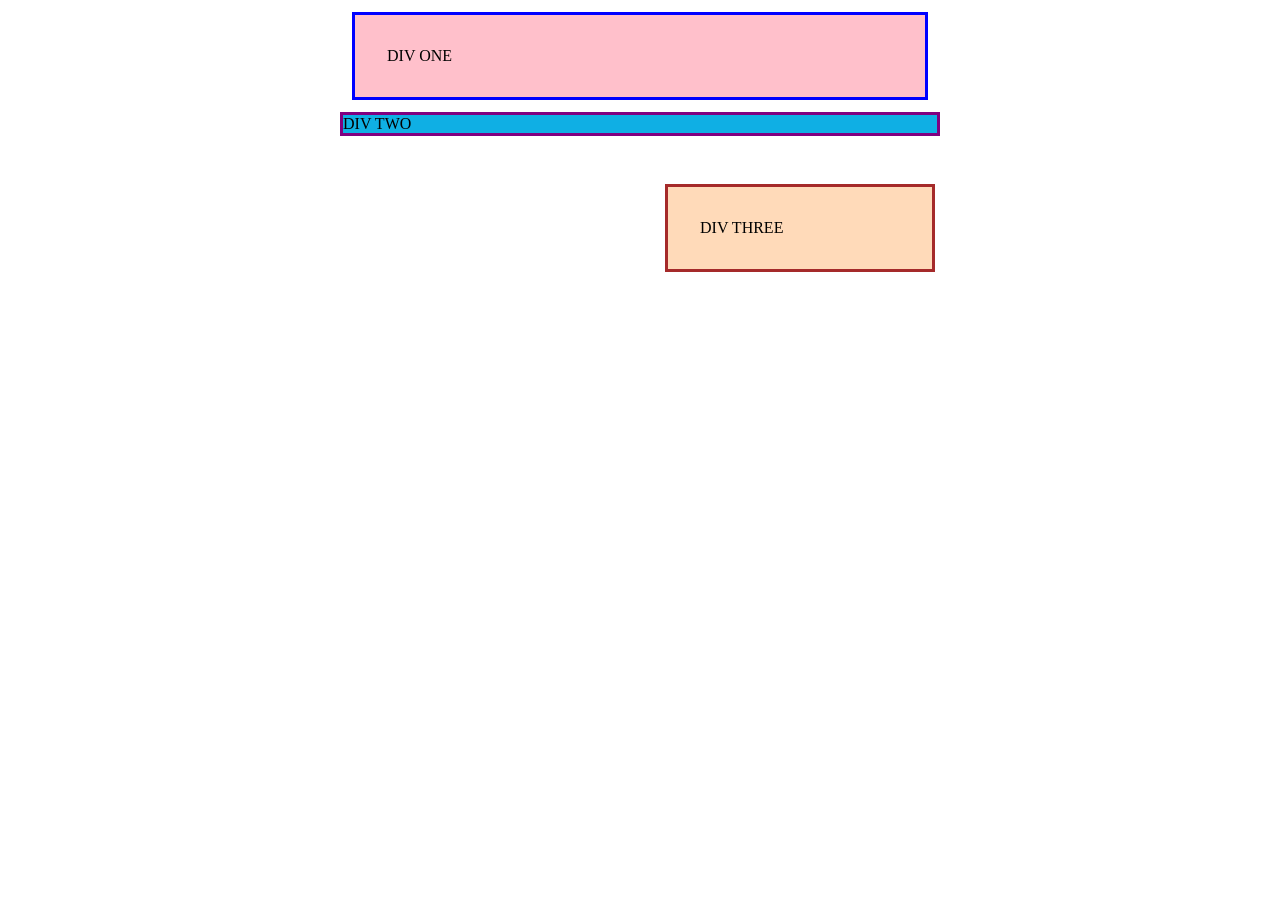
<file: foundations/block-and-inline/01-margin-and-padding-1/index.html>
<!DOCTYPE html>
<html lang="en">
  <head>
    <meta charset="UTF-8" />
    <meta http-equiv="X-UA-Compatible" content="IE=edge" />
    <meta name="viewport" content="width=device-width, initial-scale=1.0" />
    <title>Margin and Padding exercise</title>
    <link rel="stylesheet" href="style.css" />
  </head>
  <body>
    <div class="one">DIV ONE</div>
    <div class="two">DIV TWO</div>
    <div class="three">DIV THREE</div>
  </body>
</html>
</file>
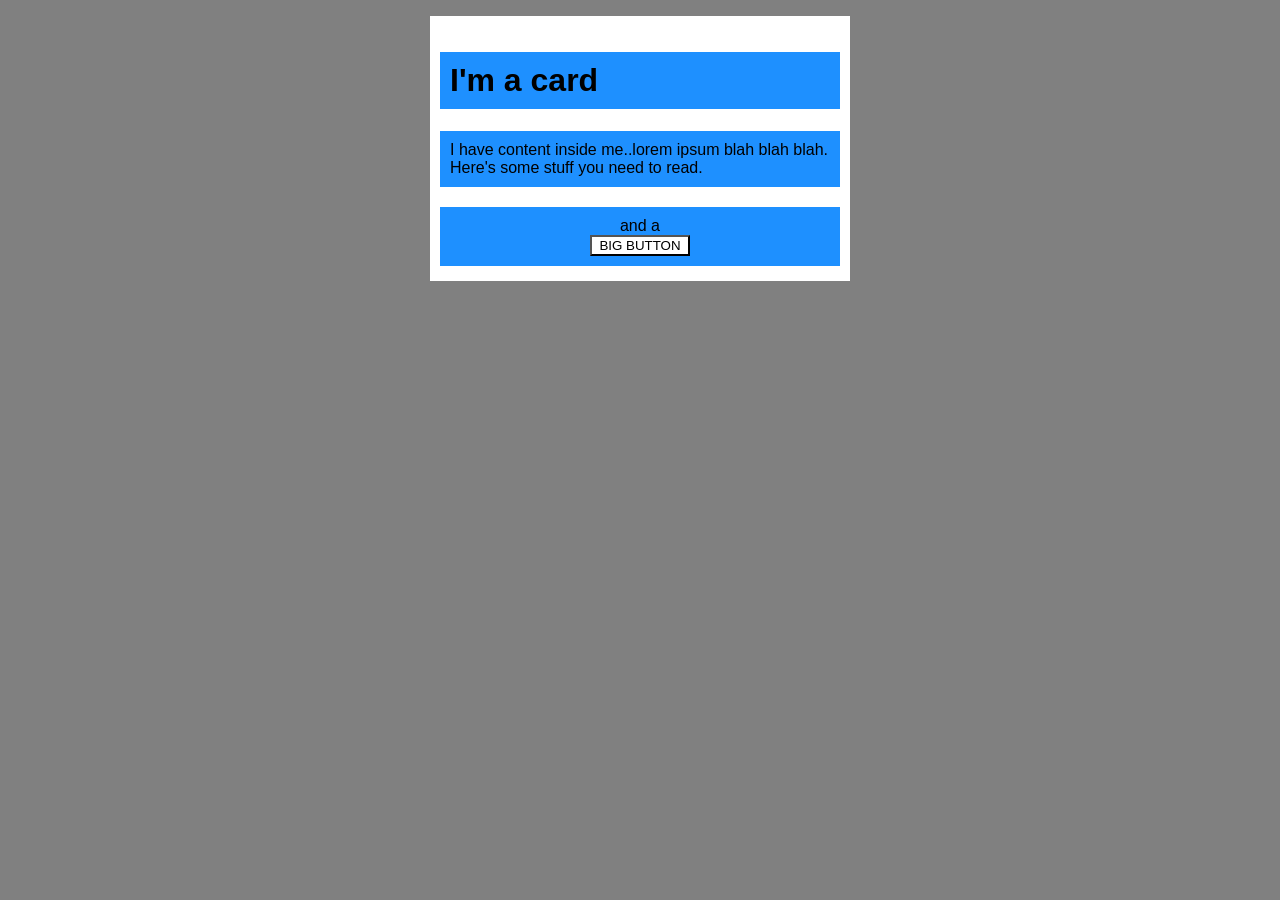
<file: foundations/block-and-inline/02-margin-and-padding-2/index.html>
<!DOCTYPE html>
<html lang="en">
  <head>
    <meta charset="UTF-8" />
    <meta http-equiv="X-UA-Compatible" content="IE=edge" />
    <meta name="viewport" content="width=device-width, initial-scale=1.0" />
    <title>Margin and Padding exercise 2</title>
    <link rel="stylesheet" href="style.css" />
  </head>
  <body>
    <div class="card">
      <h1 class="title">I'm a card</h1>
      <div class="content">
        I have content inside me..lorem ipsum blah blah blah. Here's some stuff
        you need to read.
      </div>
      <div class="button-container">and a <button>BIG BUTTON</button></div>
    </div>
  </body>
</html>
</file>
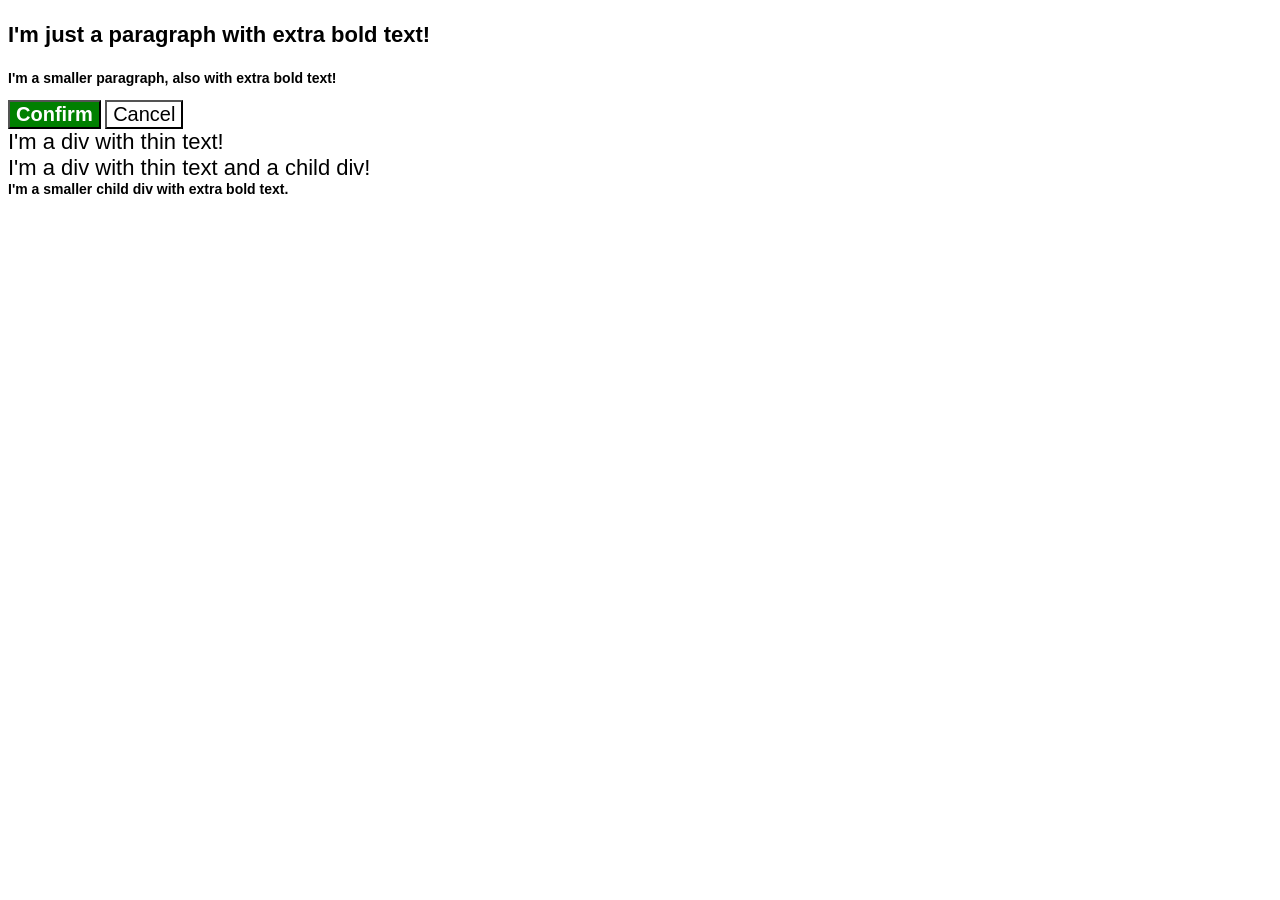
<file: foundations/cascade/01-cascade-fix/index.html>
<!DOCTYPE html>
<html lang="en">
  <head>
    <meta charset="UTF-8" />
    <meta http-equiv="X-UA-Compatible" content="IE=edge" />
    <meta name="viewport" content="width=device-width, initial-scale=1.0" />
    <title>Fix the Cascade</title>
    <link rel="stylesheet" href="style.css" />
  </head>
  <body>
    <p class="para">I'm just a paragraph with extra bold text!</p>
    <p class="para small-para">
      I'm a smaller paragraph, also with extra bold text!
    </p>

    <button id="confirm-button" class="button confirm">Confirm</button>
    <button id="cancel-button" class="button cancel">Cancel</button>

    <div class="text">I'm a div with thin text!</div>
    <div class="text">
      I'm a div with thin text and a child div!
      <div class="text child">
        I'm a smaller child div with extra bold text.
      </div>
    </div>
  </body>
</html>
</file>
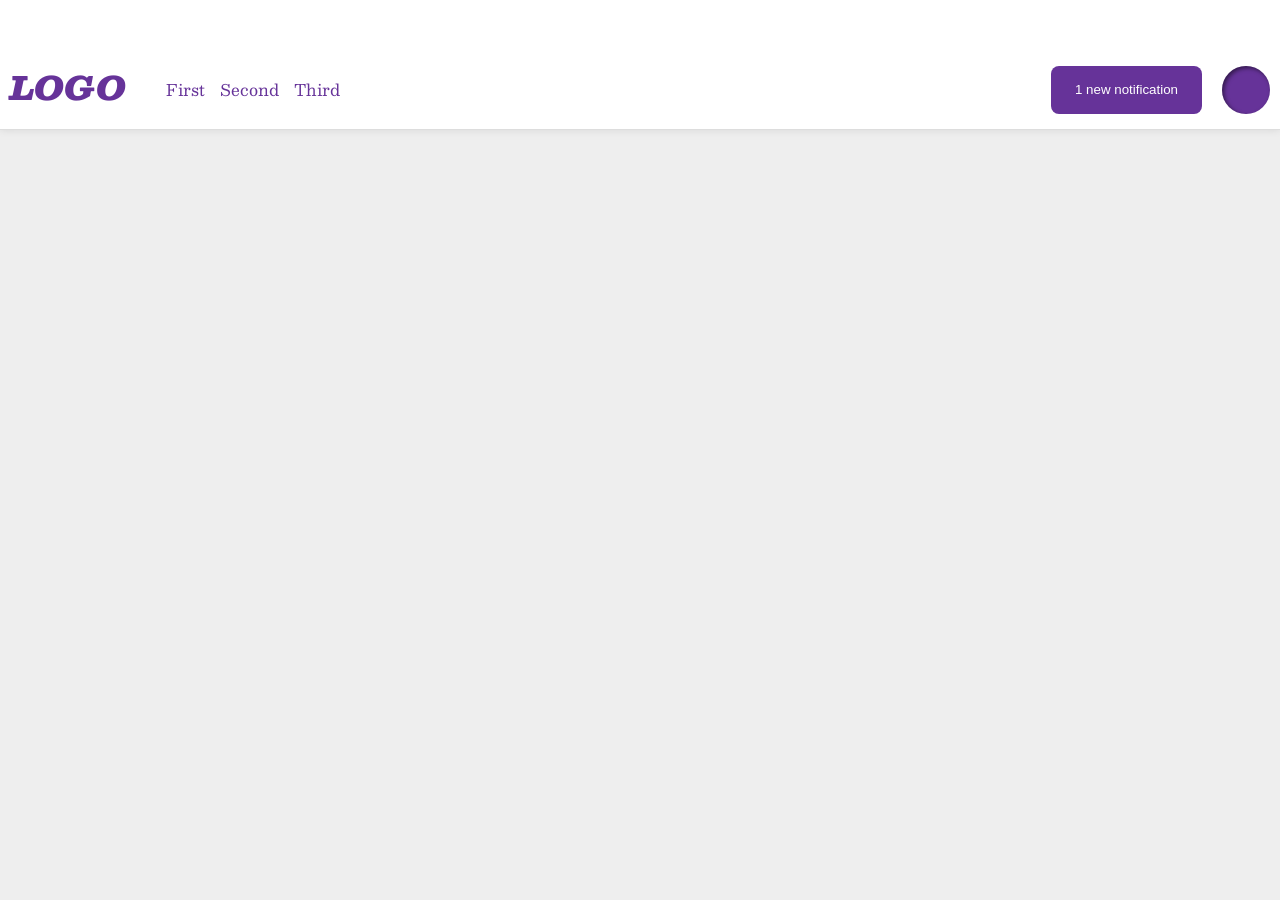
<file: foundations/flex/03-flex-header-2/index.html>
<!DOCTYPE html>
<html lang="en">
  <head>
    <meta charset="UTF-8" />
    <meta http-equiv="X-UA-Compatible" content="IE=edge" />
    <meta name="viewport" content="width=device-width, initial-scale=1.0" />
    <title>Flex Header 2</title>
    <link rel="stylesheet" href="style.css" />
  </head>
  <body>
    <div class="header">
      <div class="left-content">
        <div class="logo">LOGO</div>
        <ul class="links">
          <li><a href="https://google.com">First</a></li>
          <li><a href="https://google.com">Second</a></li>
          <li><a href="https://google.com">Third</a></li>
        </ul>
      </div>
      <div class="right-content">
        <button class="notifications">1 new notification</button>
        <div class="profile-image"></div>
      </div>
    </div>
  </body>
</html>
</file>
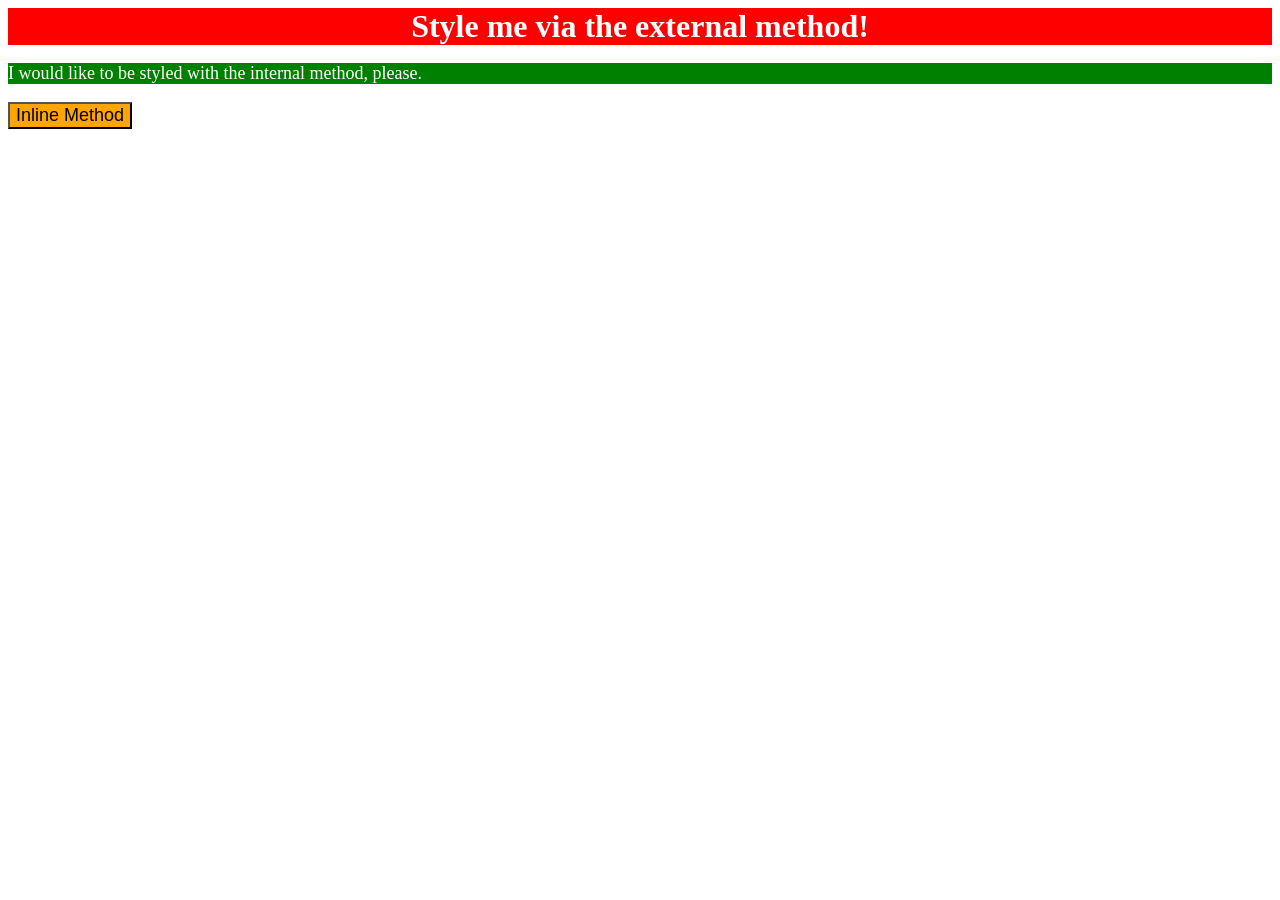
<file: foundations/intro-to-css/01-css-methods/index.html>
<!DOCTYPE html>
<html lang="en">
  <head>
    <meta charset="UTF-8" />
    <meta http-equiv="X-UA-Compatible" content="IE=edge" />
    <meta name="viewport" content="width=device-width, initial-scale=1.0" />
    <!-- External Stylesheet -->
    <link rel="stylesheet" href="style.css" />

    <!-- Internal Stylesheet -->
    <style>
      p {
        background-color: green;
        color: white;
        font-size: 18px;
      }
    </style>
    <title>Methods for Adding CSS</title>
  </head>
  <body>
    <!-- Different styling techniques -->
    <div>Style me via the external method!</div>
    <p>I would like to be styled with the internal method, please.</p>
    <button style="background-color: orange; font-size: 18px">
      Inline Method
    </button>
  </body>
</html>
</file>
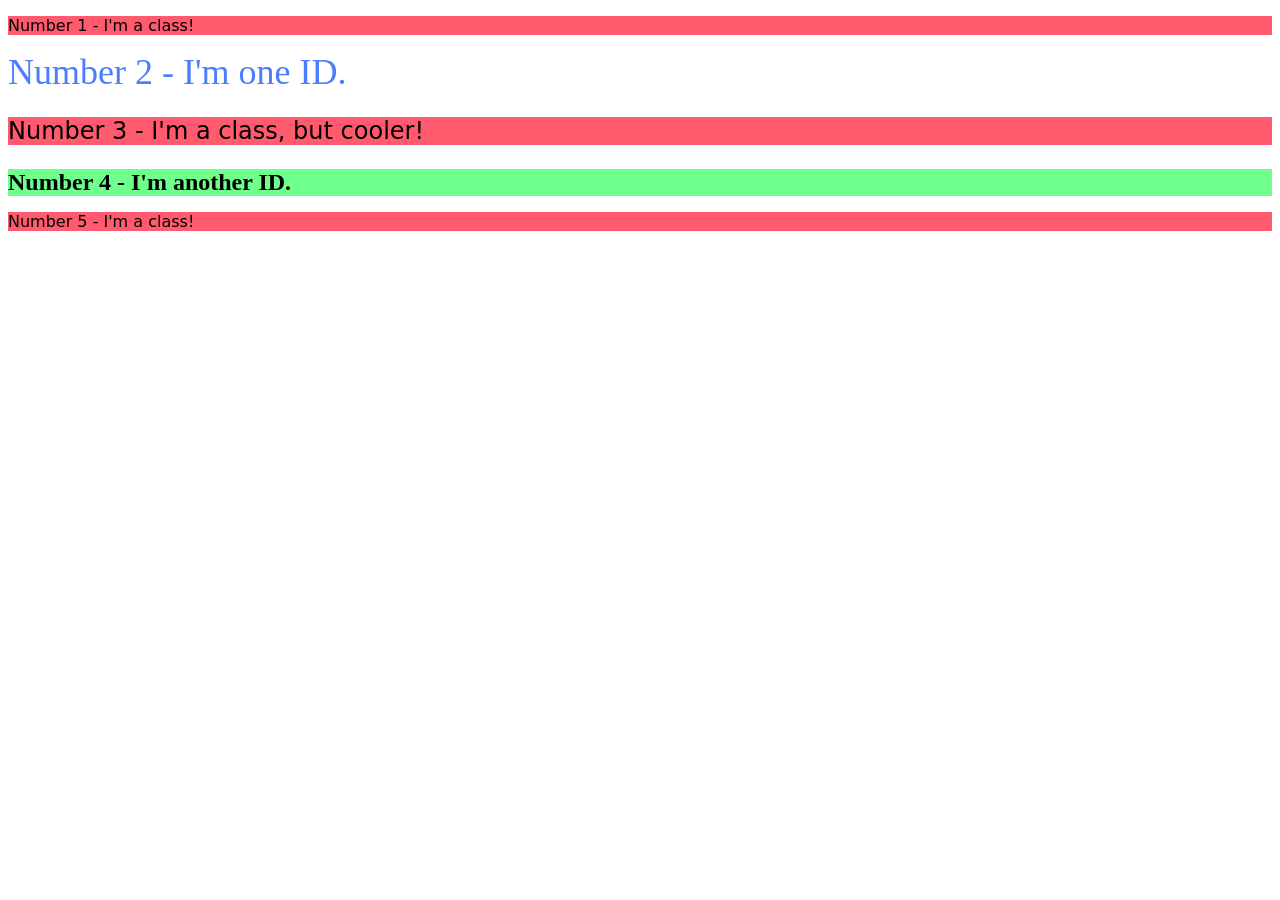
<file: foundations/intro-to-css/02-class-id-selectors/index.html>
<!DOCTYPE html>
<html lang="en">
  <head>
    <meta charset="UTF-8" />
    <meta http-equiv="X-UA-Compatible" content="IE=edge" />
    <meta name="viewport" content="width=device-width, initial-scale=1.0" />
    <title>Class and ID Selectors</title>
    <!-- Stylesheet -->
    <link rel="stylesheet" href="style.css" />
  </head>
  <body>
    <p class="odd-number">Number 1 - I'm a class!</p>
    <div id="item-two">Number 2 - I'm one ID.</div>
    <p class="odd-number item-three">Number 3 - I'm a class, but cooler!</p>
    <div id="item-four">Number 4 - I'm another ID.</div>
    <p class="odd-number">Number 5 - I'm a class!</p>
  </body>
</html>
</file>
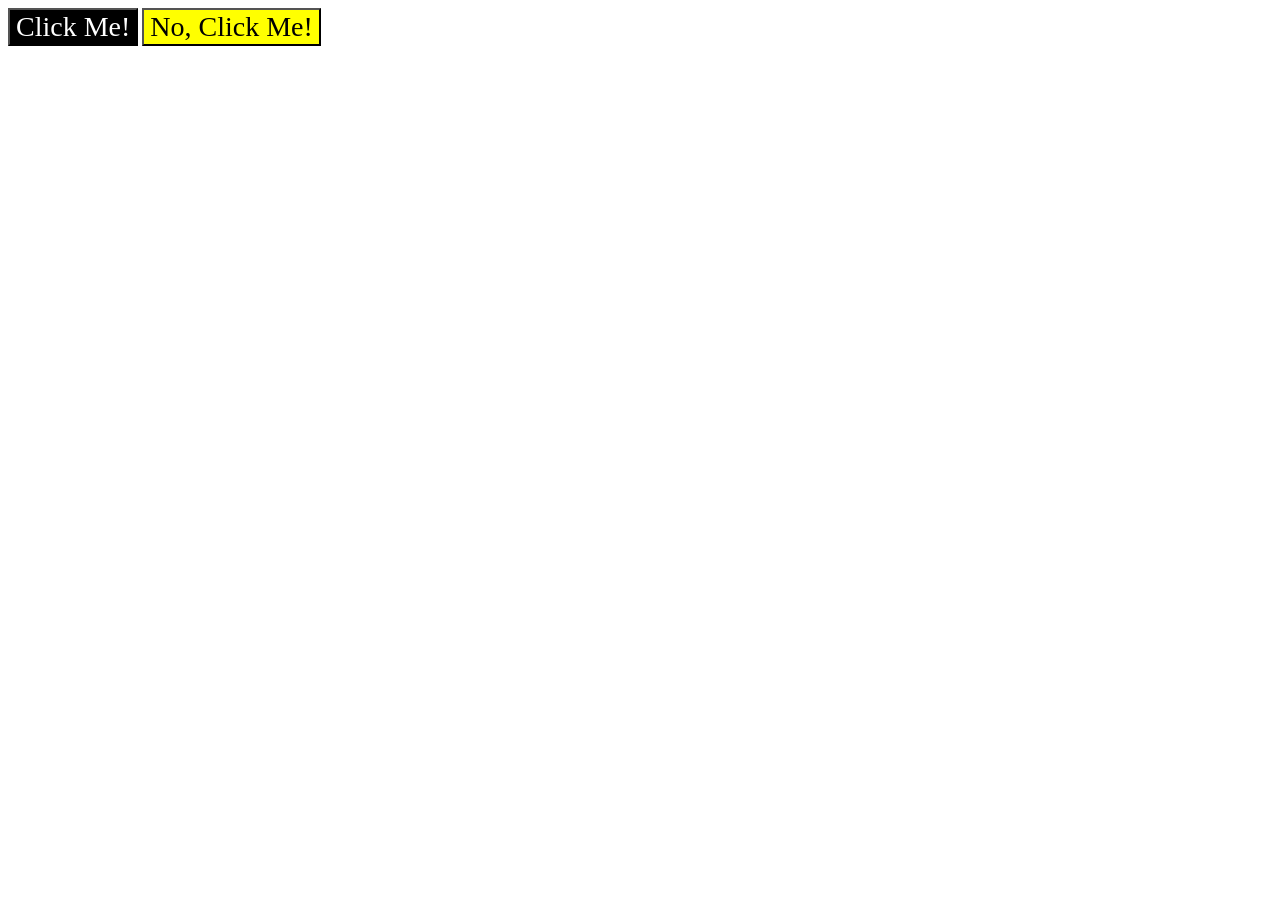
<file: foundations/intro-to-css/03-grouping-selectors/index.html>
<!DOCTYPE html>
<html lang="en">
  <head>
    <meta charset="UTF-8" />
    <meta http-equiv="X-UA-Compatible" content="IE=edge" />
    <meta name="viewport" content="width=device-width, initial-scale=1.0" />
    <title>Grouping Selectors</title>
    <link rel="stylesheet" href="style.css" />
  </head>
  <body>
    <button class="one">Click Me!</button>
    <button class="two">No, Click Me!</button>
  </body>
</html>
</file>
<file: foundations/block-and-inline/01-margin-and-padding-1/style.css>
body {
  max-width: 600px;
  margin: 0 auto;
}

.one {
  background: pink;
  border: 3px solid blue;
  /* CHANGE ME */
  padding: 32px;
  margin: 12px;
}

.two {
  background: rgb(15, 175, 228);
  border: 3px solid purple;
  /* CHANGE ME */
  margin-bottom: 48px;
}

.three {
  background: peachpuff;
  border: 3px solid brown;
  width: 200px;
  /* CHANGE ME */
  padding: 32px;
  margin-left: 325px;
}
</file>
<file: foundations/block-and-inline/02-margin-and-padding-2/style.css>
body {
  background: gray;
  font-family: sans-serif;
  font-size: 16px;
}

.card {
  width: 400px;
  background: white;
  margin: 16px auto;
  padding: 15px 10px 15px 10px;
}

.content {
  margin-bottom: 20px;
}

.title,
.content,
.button-container {
  background: dodgerblue;
  padding: 10px;
}

.button-container {
  text-align: center;
}

button {
  background: white;
  display: block;
  width: 100px;
  margin: auto;
}
</file>
<file: foundations/cascade/01-cascade-fix/style.css>
body {
  font-family: Arial, Helvetica, sans-serif;
}

.para {
  color: #000;
  font-weight: 800;
  font-size: 22px;
}

.small-para {
  font-size: 14px;
  font-weight: 800;
}

#confirm-button {
  background: green;
  color: white;
  font-weight: bold;
}

.button {
  background-color: rgb(255, 255, 255);
  color: rgb(0, 0, 0);
  font-size: 20px;
}

.text {
  color: rgb(0, 0, 0);
  font-size: 22px;
  font-weight: 100;
}

.child {
  color: rgb(0, 0, 0);
  font-weight: 800;
  font-size: 14px;
}
</file>
<file: foundations/flex/03-flex-header-2/style.css>
/* this is some magical font-importing.  
you'll learn about it later. */
@import url("https://fonts.googleapis.com/css2?family=Besley:ital,wght@0,400;1,900&display=swap");

body {
  margin: 0;
  background: #eee;
  font-family: Besley, serif;
}

.header {
  background: white;
  border-bottom: 1px solid #ddd;
  box-shadow: 0 0 8px rgba(0, 0, 0, 0.1);
  display: flex;
  justify-content: space-between;
  align-items: center;
  padding-top: 50px;
}

.left-content {
  display: flex;
  flex-direction: row;
  padding: 10px;
}

.links {
  display: flex;
  flex-direction: row;
  gap: 15px;
}

.right-content {
  display: flex;
  flex-direction: row;
  gap: 20px;
  padding: 10px;
}

.profile-image {
  background: rebeccapurple;
  box-shadow: inset 2px 2px 4px rgba(0, 0, 0, 0.5);
  border-radius: 50%;
  width: 48px;
  height: 48px;
}

.logo {
  color: rebeccapurple;
  font-size: 32px;
  font-weight: 900;
  font-style: italic;
}

button {
  border: none;
  border-radius: 8px;
  background: rebeccapurple;
  color: white;
  padding: 8px 24px;
}

a {
  /* this removes the line under our links */
  text-decoration: none;
  color: rebeccapurple;
}

ul {
  list-style-type: none;
}
</file>
<file: foundations/intro-to-css/01-css-methods/style.css>
div {
  background-color: red;
  color: white;
  font-size: 32px;
  text-align: center;
  font-weight: 700;
}
</file>
<file: foundations/intro-to-css/02-class-id-selectors/style.css>
/* Add CSS Styling */
.odd-number {
  background-color: #ff5a6d;
  font-family: Verdana, Geneva, DejaVu Sans, sans-serif;
}

#item-two {
  color: #4d7dff;
  font-size: 36px;
}

.item-three {
  font-size: 24px;
}

#item-four {
  background-color: #6fff8c;
  font-size: 24px;
  font-weight: 700;
}
</file>
<file: foundations/intro-to-css/03-grouping-selectors/style.css>
/* Add CSS Styling */
.one {
  background-color: black;
  color: white;
}

.two {
  background-color: yellow;
}

.one,
.two {
  font-size: 28px;
  font-family: Cambria, Cochin, Georgia, Times, "Times New Roman", serif;
}
</file>
